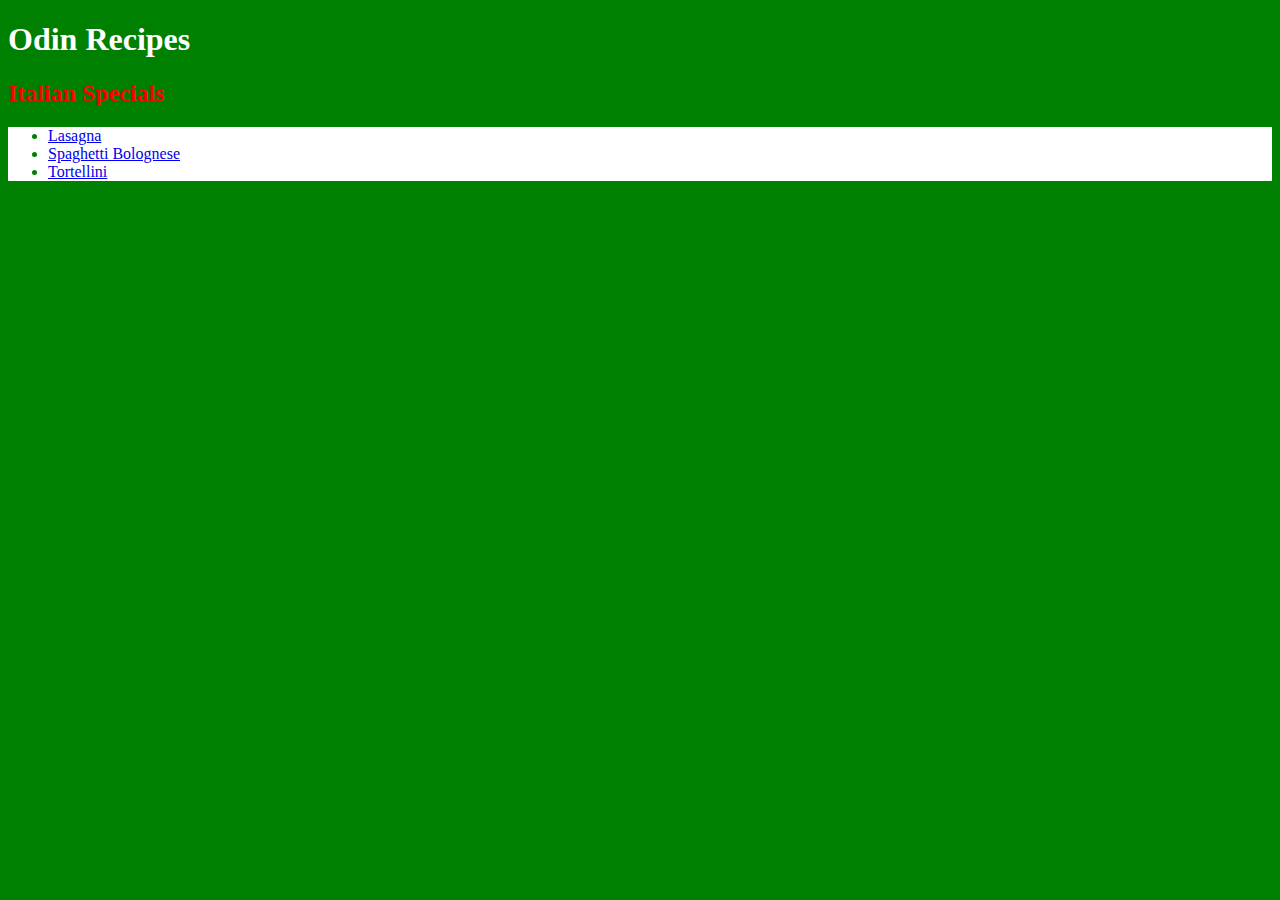
<file: index.html>
<!DOCTYPE html>
<html lang="en">
<head>
    <meta charset="UTF-8">
    <meta name="viewport" content="width=device-width, initial-scale=1.0">
    <title>Odin Recipes</title>
    <link rel="stylesheet" href="css/style.css">
</head>
<body>
    <h1>Odin Recipes</h1>
    <H2>Italian Specials</H2>
    <div>
        <ul>
            <li><a href="recipes/lasagna.html">Lasagna</a></Lasagna></li>
            <li><a href="../odin-recipes/recipes/spagbol.html">Spaghetti Bolognese</a></li>
            <li><a href="recipes/tortellini.html">Tortellini</a> </li>
        </ul>
    </div>
</body>
</html>
</file>
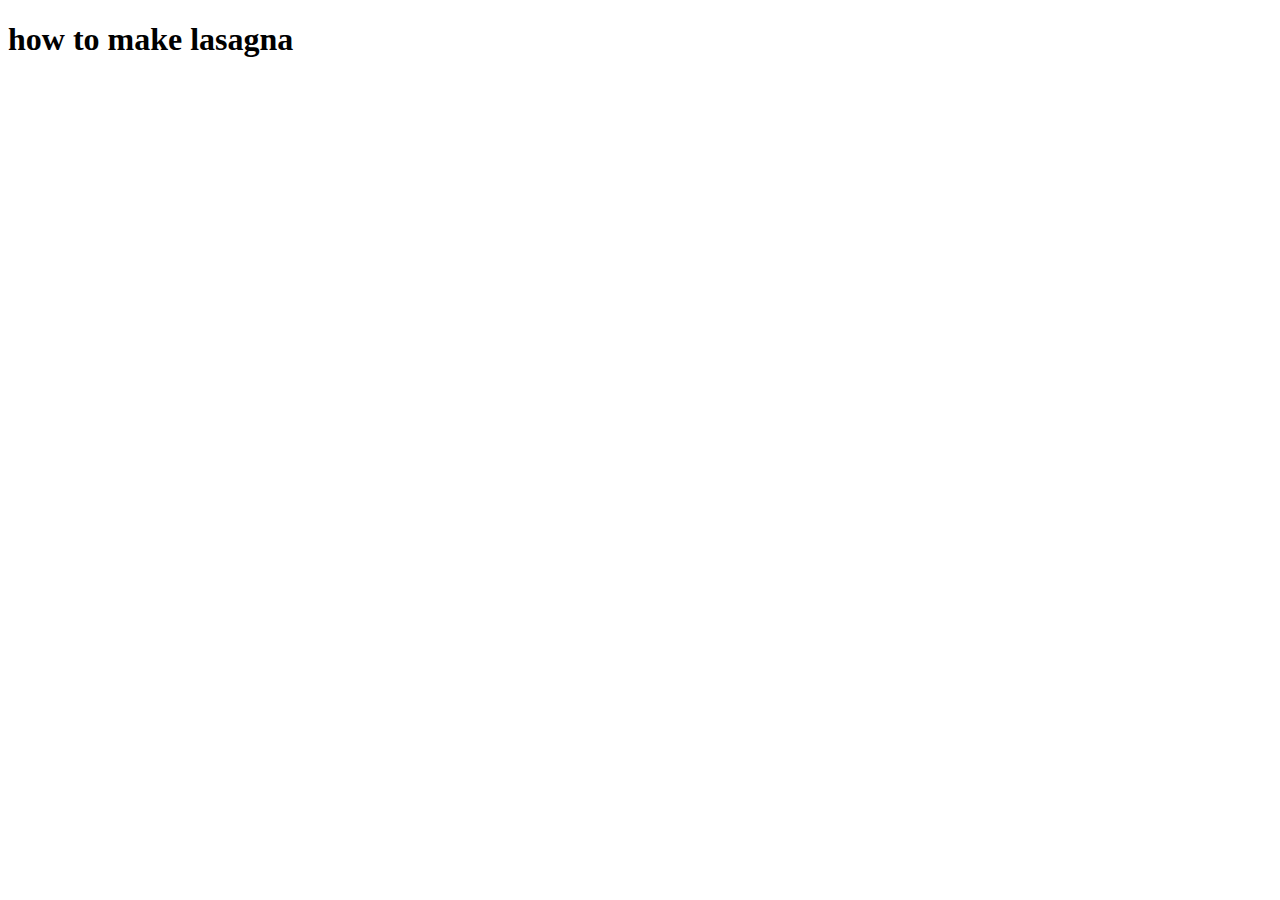
<file: recipes/lasgna.html>
<!DOCTYPE html>
<html lang="en">
<head>
    <meta charset="UTF-8">
    <meta name="viewport" content="width=device-width, initial-scale=1.0">
    <title>Lasagna</title>
</head>
<body>
    <h1>how to make lasagna</h1>
</body>
</html>
</file>
<file: css/style.css>
body{background-color: green;}
h1{color:white}
h2{color: red;}
p{color: white;}
div{background-color: white;}
ul,ol{background-color: white; color: green;}
</file>
